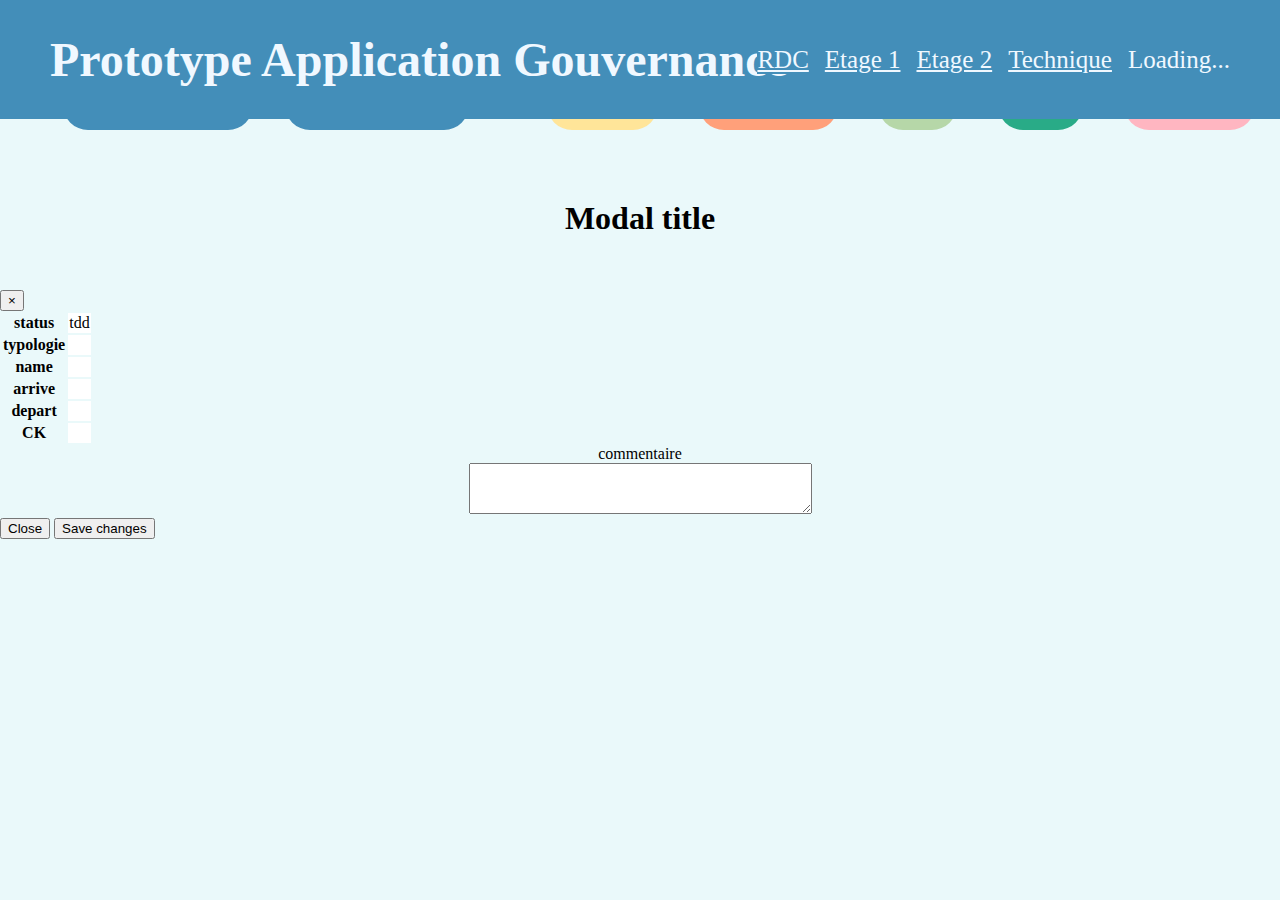
<file: index.html>
<!DOCTYPE html>
	<html lang="fr">
		<head>
			<meta charset="UTF-8"/>
			<meta http-equiv="X-UA-Compatible" content="IE=edge"/>
			<link rel="icon" href="photo/iconErnoixjpg.jpg"/>
			<meta
			name="viewport" content="width=device-width, initial-scale=1.0"/>

			<!-- CSS only Boostrap 4.6-->
			<link
			rel="stylesheet" href="https://cdn.jsdelivr.net/npm/bootstrap@4.6.1/dist/css/bootstrap.min.css" integrity="sha384-zCbKRCUGaJDkqS1kPbPd7TveP5iyJE0EjAuZQTgFLD2ylzuqKfdKlfG/eSrtxUkn" crossorigin="anonymous"/>
			<!-- icon boostrap cdn  -->
			<link rel="stylesheet" href="https://cdn.jsdelivr.net/npm/bootstrap-icons@1.8.1/font/bootstrap-icons.css"/>
			<link rel="stylesheet" href="style1.css"/>


			<title>
				Application Gouvernance
			</title>
		</head>
		<body>
			<header class="container-fluide sticky-top">
				<h1 class="h1">
					Prototype Application Gouvernance
				</h1>
				<nav class="navMenuGouv">
					<div class="container-link-gouv">
						<a class="a-nav-gouv" href="#">
							RDC
						</a>

						<a class="a-nav-gouv" href="#premier">
							Etage 1
						</a>

						<a class="a-nav-gouv" href="#deuxieme">
							Etage 2
						</a>

						<a class="a-nav-gouv" href="https://steven.chx.ski/Chamonix/">
							Technique
						</a>


						<div class="a-nav-gouv spinner-border d-none" role="status" id="spinerHeader">
							<span class="sr-only">
								Loading...
							</span>
						</div>
					</div>
				</nav>
			</header>
			<!-- here modal stat -->
			<div class="container-modal-gouv">
				<div class="moda-nB-statut-gouv">
					<div class="nb-statut-gouv-title">
						<h2>
							les statuts de vos appartement en Arrivée
						</h2>
					</div>
					<div class="warpper-resulta-Nb-statuts">
						<div class="resulta-Nb-statuts resulta-Nb-div occuper">
							<span>
								Occupé
							</span>
							<div class="resltaOcc-span-occ"></div>
							<div class="result-occ-detail"></div>
						</div>
						<div class="resulta-Nb-statuts resulta-Nb-div app-en-chauffe">
							<span>
								En chauffe
							</span>
							<span class="resltaOcc-span-appChauffe"></span>
							<div class="result-chauffe-detail"></div>
						</div>
						<div class="resulta-Nb-statuts resulta-Nb-div pret">
							<span>
								Prêt
							</span>
							<span class="resltaOcc-span-pret"></span>
							<div class="result-pret-detail"></div>
						</div>
						<div class="resulta-Nb-statuts resulta-Nb-div bcs">
							<span>
								BCS
							</span>
							<span class="resltaOcc-span-BCS"></span>
							<div class="result-BCS-detail"></div>
						</div>
						<div class="resulta-Nb-statuts resulta-Nb-div libre-sale">
							<span>
								Libre/sale
							</span>
							<span class="resltaOcc-span-LibreSale"></span>
							<div class="result-libre-sale-detail"></div>
						</div>
					</div>
					<span class="span-close">
						close
					</span>
				</div>
			</div>
			<main class="container-fluide table-responsive-xl mainMenage">
				<div
					class="container-statut-count-typo">
					<!-- here stat bar of the app  -->
					<div class="warpper-resulta-Nb-statuts">
						<div class="wapper-btn-stat">
							<span class="btn-stat-arrive btn-stat" id="btn-stat-arrive">
								Stat Arrivée
							</span>
							<span class="btn-stat-arrive btn-stat" id="btn-stat-depart">
								Stat Départ
							</span>
						</div>

						<div class="resulta-Nb-statuts resulta-Nb-div occuper">
							<span>
								Occupé
							</span>
							<div class="resltaOcc-span-occ-count-typo"></div>
							<div class="result-occ-detail-count-typo">
								<div class="result-occ-2p4-2p5-detail-count-typo"></div>
								<div class="result-occ-3p6p5-detail-count-typo"></div>
							</div>
						</div>
						<div class="resulta-Nb-statuts resulta-Nb-div app-en-chauffe">
							<span>
								En chauffe
							</span>
							<div class="resltaOcc-span-appChauffe-count-typo"></div>
							<div class="result-appChauffe-detail-count-typo">
								<div class="result-appChauffe-2p4-2p5-detail-count-typo"></div>
								<div class="result-appChauffe-3p6p5-detail-count-typo"></div>
							</div>
						</div>
						<div class="resulta-Nb-statuts resulta-Nb-div pret">
							<span>
								Prêt
							</span>
							<div class="resltaOcc-span-pret-count-typo"></div>
							<div class="result-pret-detail-count-typo">
								<div class="result-pret-2p4-2p5-detail-count-typo"></div>
								<div class="result-pret-3p6p5-detail-count-typo"></div>
							</div>
						</div>
						<div class="resulta-Nb-statuts resulta-Nb-div bcs">
							<span>
								BCS
							</span>
							<span class="resltaOcc-span-BCS-count-typo"></span>
							<div class="result-BCS-detail-count-typo">
								<div class="result-BCS-2p4-2p5-detail-count-typo"></div>
								<div class="result-BCS-3p6p5-detail-count-typo"></div>
							</div>
						</div>
						<div class="resulta-Nb-statuts resulta-Nb-div libre-sale">
							<span>
								Libre/sale
							</span>
							<div class="resltaOcc-span-LibreSale-count-typo"></div>
							<div class="result-libre-sale-detail-count-typo">
								<div class="result-libre-sale-2p4-2p5-detail-count-typo"></div>
								<div class="result-libre-sale-3p6p5-detail-count-typo"></div>
							</div>
						</div>
					</div>
				</div>

				<table class="table table-borderless table-sm justify-content-center" id="tableauNumeroapp"></table>
				<!-- Button trigger modal -->
				<!-- <button type="button" id="" class="btn btn-primary Btn-test-Modal" data-toggle="modal" data-target="#exampleModal">
																								  Launch demo modal
																								</button> -->
				<!--    -->
				<!-- Modal for the appartement -->
					<div class="modal fade" id="exampleModal" tabindex="-1" role="dialog" aria-labelledby="exampleModalLabel" aria-hidden="true"> <div class="modal-dialog" role="document">
						<div class="modal-content">
							<div class="modal-header">
								<h5 class="modal-title" id="headermodal">
									Modal title
								</h5>
								<button type="button" class="close" data-dismiss="modal" aria-label="Close">
									<span aria-hidden="true">
										&times;
									</span>
								</button>
							</div>
							<div class="modal-body" id="modalBody">
								<table
									class="table table-borderless table-hover justify-content-start" id="modal-table">
									<!-- table-sm justify-content-center -->
									<thead></thead>
									<tbody class="">
										<tr class="">
											<th id="modal-th-status">
												status
											</th>
											<td id="modal-td-status">
												tdd
											</td>
										</tr>

										<tr class="">
											<th id="modal-th-typo">
												typologie
											</th>
											<td id="modal-td-typo"></td>
										</tr>
										<tr class="">
											<th id="modal-th-name">
												name
											</th>
											<td id="modal-td-name"></td>
										</tr>
										<tr class="">
											<th id="modal-th-arrive">
												arrive
											</th>
											<td id="modal-td-arrive"></td>
										</tr>
										<tr class="">
											<th id="modal-th-depart">
												depart
											</th>
											<td id="modal-td-depart"></td>
										</tr>
										<tr class="">
											<th id="modal-th-ck">
												CK
											</th>
											<td id="modal-td-ck"></td>
										</tr>
									</tbody>
								</table>

								<div id="modal-th-commentaire">
									commentaire
								</div>

								<textarea name="modal-commentaire-text" id="modal-commentaire-text" cols="40" rows="3"></textarea>
							</div>
							<div class="modal-footer">
								<button type="button" class="btn btn-secondary" data-dismiss="modal">
									Close
								</button>
								<button type="button" class="btn btn-primary btn-modal-save" onclick="SendValueModal()">
									Save changes
								</button>
							</div>
						</div>
					</div>
				</div>
			</main>
			<footer class="container-fluide"></footer>
			<!-- JavaScript Bundle with Popper Boostrap-->

			<script src="https://cdn.jsdelivr.net/npm/jquery@3.5.1/dist/jquery.slim.min.js" integrity="sha384-DfXdz2htPH0lsSSs5nCTpuj/zy4C+OGpamoFVy38MVBnE+IbbVYUew+OrCXaRkfj" crossorigin="anonymous"></script>
			<script src="https://cdn.jsdelivr.net/npm/bootstrap@4.6.1/dist/js/bootstrap.bundle.min.js" integrity="sha384-fQybjgWLrvvRgtW6bFlB7jaZrFsaBXjsOMm/tB9LTS58ONXgqbR9W8oWht/amnpF" crossorigin="anonymous"></script>
			<!-- <script src="main.js"></script> -->
			<script src="main1.js"></script>
			<script src="/menuFunction.js" type="module"></script>
		</body>
	</html>
</file>
<file: style1.css>
body {
  margin: 0%;
  padding: 0%;

  overflow-x: hidden;
  position: relative;
  background-color: rgb(234, 249, 250);
  width: 100%;
  min-width: 980px;
  display: flex;
  flex-direction: column;
}

h1 {
  margin-left: 50px;
  font-weight: bold;
  flex-direction: row;
  flex-shrink: 0;
}

header,
footer {
  /* couleur Odalys header */
  background-color: #438eb9;
  color: aliceblue;
  font-size: 1.5rem;
  box-sizing: border-box;
  display: flex;
}
header {
  align-items: center;
}

/* header > div > ul > li {
  display: flex;
  flex-direction: row;
  align-items: center;
} */
/* Start menu  */
.navMenuGouv {
  box-sizing: border-box;
  display: flex;
  flex: 1;
  justify-content: flex-end;
}
.container-link-gouv {
  color: white;
  background-color: #438eb9;
  align-items: center;
  display: flex;
  gap: 1rem;
  padding-right: 50px;
  flex-shrink: 0;
}
.sticky-top {
  position: fixed;
  top: 0;
  width: 100%;
}
.container-link-gouv :hover {
  background-color: white;
  color: #438eb9;
  font-weight: bolder;
  text-decoration: none;
}
.a-nav-gouv,
.btnNewIntevention {
  font-size: large;

  color: aliceblue;

  font-size: 25px;
}

/* here start css for menu modals */
.container-modal-gouv {
  display: none; /* Hidden by default */
  position: fixed; /* Stay in place */
  z-index: 1; /* Sit on top */
  left: 0;
  top: 0;
  width: 100%; /* Full width */
  height: 100%; /* Full height */
  overflow: auto; /* Enable scroll if needed */
  background-color: rgb(0, 0, 0); /* Fallback color */
  background-color: rgba(0, 0, 0, 0.4); /* Black w/ opacity */
}
.moda-nB-statut-gouv {
  background-color: #f9ededa7;
  /* 15% from the top and centered */
  margin-top: 5rem;
  border-radius: 25px;
  border: 1px solid #888;

  width: auto;
  margin-right: 1rem;
  margin-left: 1rem;
  display: flex;

  /* gap: 1rem; Could be more or less, depending on screen size */
  flex-direction: column;
  text-align: center;
}
.nb-statut-gouv-title > h2 {
  background-color: #438eb9;

  color: white;
  border-radius: 25px;
  overflow: hidden;
}
.warpper-resulta-Nb-statuts {
  display: flex;
  gap: 1rem;
  /* justify-content: space-around; */
  justify-content: space-evenly;
  font-size: clamp(16px, 4vw, 22px);
}
.resulta-Nb-div {
  display: flex;
  flex-direction: column;
  align-items: center;

  flex-grow: 0.1;
  /* border: 2rem solid #438eb9; */
  border-radius: 25px;
}
.span-close {
  background-color: red;
  padding: 1rem 2rem;

  border-radius: 5px;
  align-self: flex-end;
}
.span-close:hover {
  background-color: #438eb9;
  color: white;
  font-size: larger;
  cursor: pointer;
}
.container-statut-count-typo {
  margin-bottom: 1rem;
  gap: 0;
}
@media (max-width: 900px) {
  .h1 {
    flex-shrink: 1;
    font-size: 1rem;
  }

  .container-link-gouv {
    flex-shrink: auto;
  }

  .warpper-resulta-Nb-statuts {
    flex-direction: column;
    gap: 0.25rem;
  }
  .container-statut-count-typo {
    margin-bottom: 0;
    margin-top: 0.5rem;
  }

  .moda-nB-statut-gouv {
    margin-left: 0;
    margin-right: 0;
  }
  .span-close {
    align-self: center;
    width: 90%;
    flex-grow: 1;
    border-radius: 25px;
  }
}
/* end  css for menu modals*/
/* here wrapper & btn stat */
.wapper-btn-stat {
  display: flex;
  flex-direction: row;
  align-items: center;
  flex-grow: 0.1;
  justify-content: center;
}
/* here starte main  */
/* btn for funtion  */
.btn-stat {
  background-color: #438eb9;
  color: white;
  border-radius: 25px;
  padding: 1rem 2rem;
  font-size: larger;
  margin-left: 1rem;
  margin-right: 1rem;
  cursor: pointer;
}
.result-occ-detail-count-typo,
.result-appChauffe-detail-count-typo,
.result-pret-detail-count-typo,
.result-BCS-detail-count-typo,
.result-libre-sale-detail-count-typo {
  gap: 1rem;
  display: none;
}
@media (max-width: 900px) {
  .wapper-btn-stat {
    flex-direction: column;
    align-items: center;

    /* margin-top: 1em; */
    gap: 0.5rem;
  }

  .btn-stat {
    width: 100%;

    text-align: center;
  }
}
/* end btn for funtion  */
.resulta-Nb-statuts:hover .result-occ-detail-count-typo,
.resulta-Nb-statuts:hover .result-appChauffe-detail-count-typo,
.resulta-Nb-statuts:hover .result-pret-detail-count-typo,
.resulta-Nb-statuts:hover .result-BCS-detail-count-typo,
.resulta-Nb-statuts:hover .result-libre-sale-detail-count-typo {
  display: flex;
}

/* Ici comence le css pour la table main */

.mainMenage {
  margin-top: 4.2rem;
}
main > #tableauNumeroapp {
  text-align: center;
}

thead {
  font-size: 1.5em;
}
.trGouvernance:hover > td {
  background-color: #fbf6d600;
}
.numeroApp {
  font-weight: bold;
  font-size: 1.5rem;
}
.status > select {
  text-align: center;
}

.t2p4 {
  background-color: #f1d0ec;
}
.t3p6 {
  background-color: #b6d7a8;
}
.t2p4-5 {
  background-color: #ffe599;
}
.t3p6-7 {
  background-color: #a4c2f4;
}

.tstaff {
  background-color: lightcoral;
}

.occuper {
  background-color: #ffe599;
}
.app-en-chauffe {
  background-color: lightsalmon;
}
.pret {
  background-color: #b6d7a8;
}
.bcs {
  background-color: #29ab87;
}
.libre-sale {
  background-color: lightpink;
}
.tdheaderEdit {
  border-top-right-radius: 25px;
  border-bottom-right-radius: 25px;
}

/* ici commence la modal edition tableau Gouv */
.modal-title {
  width: 100%;
  text-align: center;
}

tr .status {
  font-weight: bold;
  font-size: 1.5rem;
  width: 10%;
}
tr > .name {
  width: 15%;
}
.name {
  font-weight: bolder;
}
.status {
  width: 20%;
}
#headermodal {
  font-size: 2em;
  font-weight: bolder;
}
td.arrive {
  color: green;
  font-size: 2rem;
}
td.depart {
  color: darkmagenta;

  font-size: 2rem;
}
td.ck {
  color: blue;
  font-size: 2rem;
}
/* Modal  */

#modalBody {
  text-align: center;
}

/* end of modal */
footer > div > ul > li > a {
  color: aliceblue;
}
@media (max-width: 900px) {
  header > div > ul > li > a {
    font-size: 12px;
    font-weight: bold;
  }

  header {
    width: 100%;
    position: relative;
    justify-content: center;
  }
  h1 {
    margin: 0;
  }
  /* menu nav  */
  .navMenuGouv {
    width: 100%;
    position: fixed;
    bottom: 0;
    gap: 0;
    display: flex;
    padding: 0;
    margin: 0;
  }
  .container-link-gouv {
    padding: 0;
    flex: 1;
    justify-content: space-evenly;
    list-style: none;
    display: -webkit-box;
    display: -moz-box;
    display: -ms-flexbox;
    display: -moz-flex;
    display: -webkit-flex;
    display: flex;
    -webkit-flex-wrap: wrap;
    flex-wrap: wrap;
  }
  .a-nav-gouv,
  .btnNewIntevention {
    flex-shrink: 1;
  }
  body {
    min-width: auto;
  }
  .mainMenage {
    margin: 0;
    width: 100%;
    margin-bottom: 5rem;
  }
  .status {
    width: auto;
  }
  .typologie,
  .thEditMenage,
  .name,
  .commentaire,
  .tdEditGouv {
    display: none;
  }
  #modal-commentaire-text {
    width: 250px;
  }
}

/* here Start the css intervention Tech  */

.mainTech {
  margin: 1rem;
  margin-top: 80px;
  text-align: center;
}
#btnNewIntevention {
  color: #fff;
  background: #108fe8;
  border: 3px solid #fff;
  border-radius: 100%;
  box-shadow: 0 -2px 0 3px #0d72b8 inset, 0 5px 5px rgba(3, 25, 41, 0.17),
    0 15px rgba(255, 255, 255, 0.25) inset;
  cursor: pointer;
  display: inline-block;
  height: 50px;
  width: 50px;
  cursor: move;
}
/* Here start Css New modal  */

.d-None-modal {
  display: none;
}
.trIntevention:hover > td {
  background-color: #fbf6d6;
}
.validation-modal {
  color: red;
  font-size: 1.5rem;
}
/* here end css New modal */

.action-prioritaire {
  background-color: red;
}
.arrivee-du-jour {
  background-color: rgb(191, 233, 166);
}
.demande-inter {
  background-color: lightsalmon;
}
.resolu {
  background-color: lightseagreen;
}
.en-Attente {
  background-color: rgb(246, 176, 246);
}
.en-Commande {
  background-color: #ffe599;
}
.depart-du-client {
  background-color: rgb(190, 84, 190);
}
.vta {
  background-color: lightskyblue;
}
.bloque-tech {
  background-color: #1600dd;
}
.statut-Inter,
.appartement,
.statut-InterSpan {
  font-weight: bold;
}
.statut-InterSpan {
  border-radius: 25px;
  text-align: center;
}
#tableauIterventionTech > tbody > tr > td {
  vertical-align: middle;
}
#tableauIterventionTech {
  margin-left: auto;
  margin-right: auto;

  border-collapse: separate;
  border-spacing: 0px 0.5rem;
}

tbody > tr > td {
  background-color: #ffffff;
}
.date {
  border-top-left-radius: 25px;
  border-bottom-left-radius: 25px;
}

.tdEdit {
  border-top-right-radius: 25px;
  border-bottom-right-radius: 25px;
}
/* td {
  border: 1px solid black;
  border-radius: 10px;
} */

@media (max-width: 900px) {
  .tdEdit,
  .tdheaderEdit {
    display: none;
  }
  body {
    min-width: auto;
  }
  #headTech {
    font-size: smaller;
  }
  h1 {
    font-size: medium;
  }
  #navUlInter {
    padding: 1.5%;
  }
  #btnNewIntevention {
    height: 50px;
    width: 50px;
    padding: 10px;
  }
  .statut-InterSpan {
    padding: 15px;
  }
  /* .td:has(.statut-InterSpan) {
    border-top-right-radius: 25px;
  } */
  #tableauIterventionTech {
    margin: 0%;

    /* margin-top: 1rem; */

    border-collapse: collapse;
    /* border-spacing: 0px 0.5rem; */
    font-size: 12px;
  }
  .mainTech {
    width: 100%;
    margin: 0%;
    padding: 0%;
  }
  .post {
    display: none;
  }
  .remarque {
    display: none;
  }
  .date {
    display: none;
  }
  /* .statut-Inter {
    font-weight: 100;
  } */
  .appartementThead,
  .appartement {
    width: 20%;
  }
  .appartementThead,
  .appartement {
    border-top-left-radius: 25px;
    border-bottom-left-radius: 25px;
  }
}
</file>
